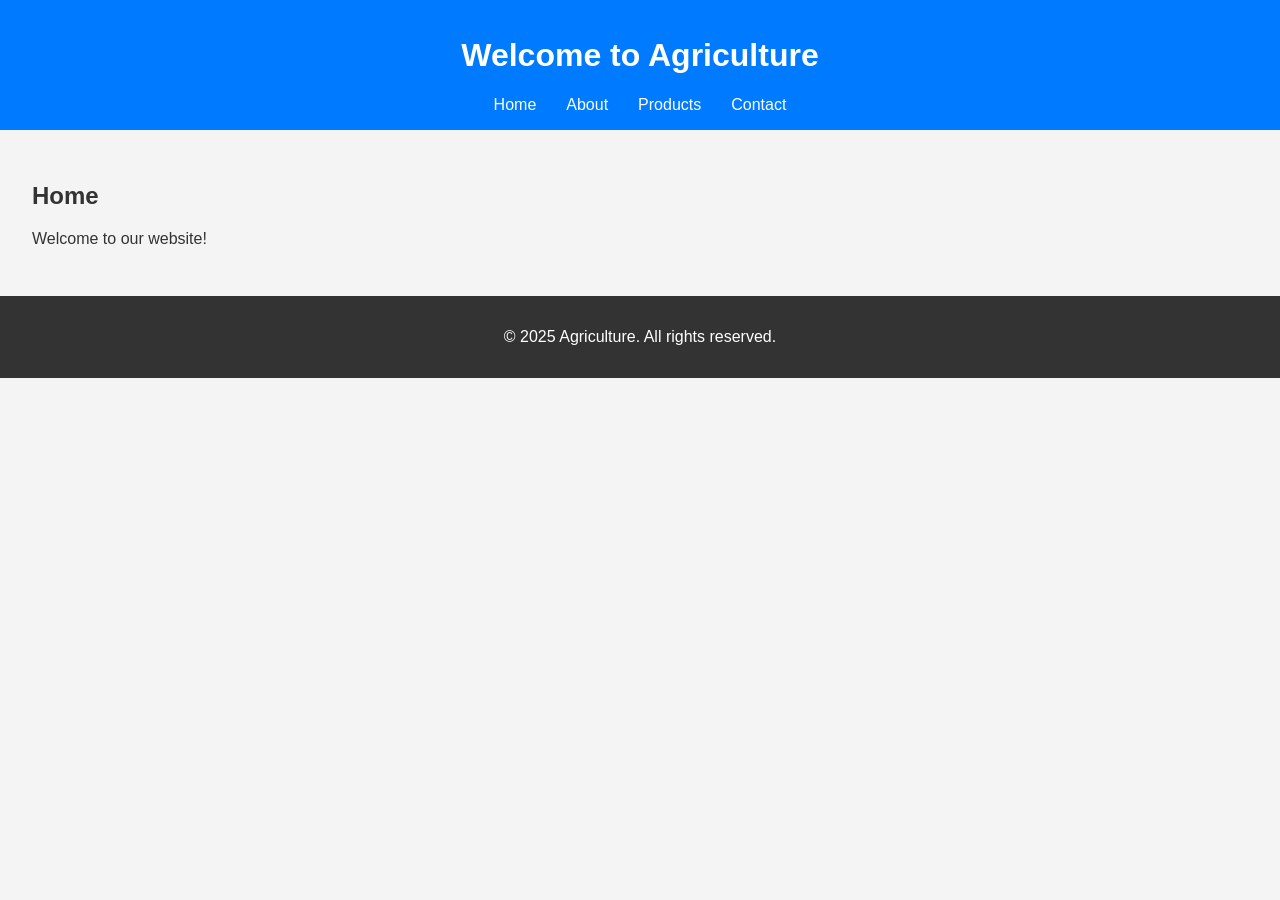
<file: index.html>
<!DOCTYPE html>
<html lang="en">
<head>
    <meta charset="UTF-8">
    <meta name="viewport" content="width=device-width, initial-scale=1.0">
    <title>Agriculture</title>
    <link rel="stylesheet" href="style.css">
</head>
<body>
    <header>
        <h1>Welcome to Agriculture</h1>
        <nav>
            <ul>
                <li><a href="index.html">Home</a></li>
                <li><a href="about.html">About</a></li>
                <li><a href="products.html">Products</a></li>
                <li><a href="contact.html">Contact</a></li>
            </ul>
        </nav>
    </header>
    <main>
        <h2>Home</h2>
        <p>Welcome to our website!</p>
    </main>
    <footer>
        <p>&copy; 2025 Agriculture. All rights reserved.</p>
    </footer>
</body>
</html>
</file>
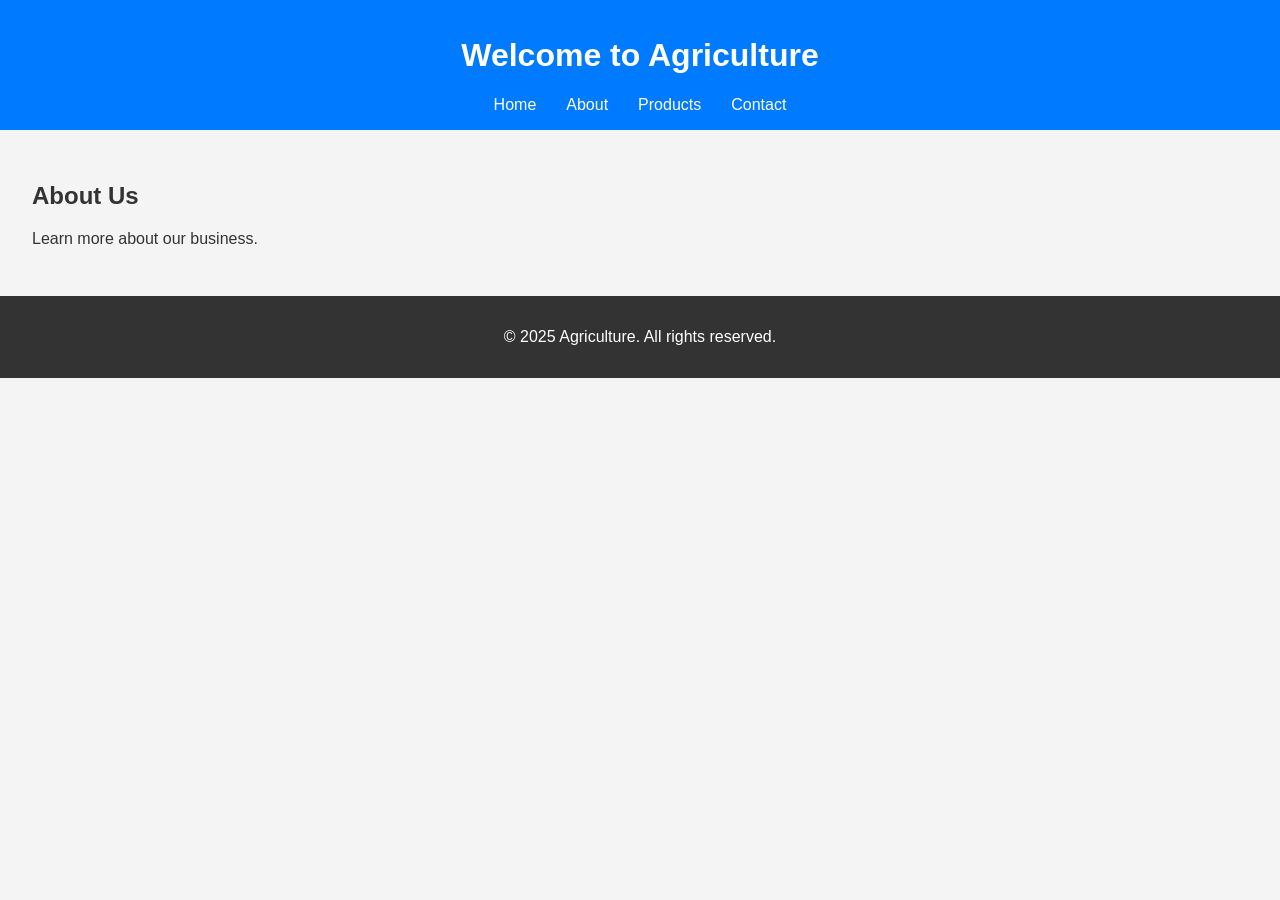
<file: about.html>
<!DOCTYPE html>
<html lang="en">
<head>
    <meta charset="UTF-8">
    <meta name="viewport" content="width=device-width, initial-scale=1.0">
    <title>Agriculture</title>
    <link rel="stylesheet" href="style.css">
</head>
<body>
    <header>
        <h1>Welcome to Agriculture</h1>
        <nav>
            <ul>
                <li><a href="index.html">Home</a></li>
                <li><a href="about.html">About</a></li>
                <li><a href="products.html">Products</a></li>
                <li><a href="contact.html">Contact</a></li>
            </ul>
        </nav>
    </header>
    <main>
        <h2>About Us</h2>
        <p>Learn more about our business.</p>
    </main>
    <footer>
        <p>&copy; 2025 Agriculture. All rights reserved.</p>
    </footer>
</body>
</html>
</file>
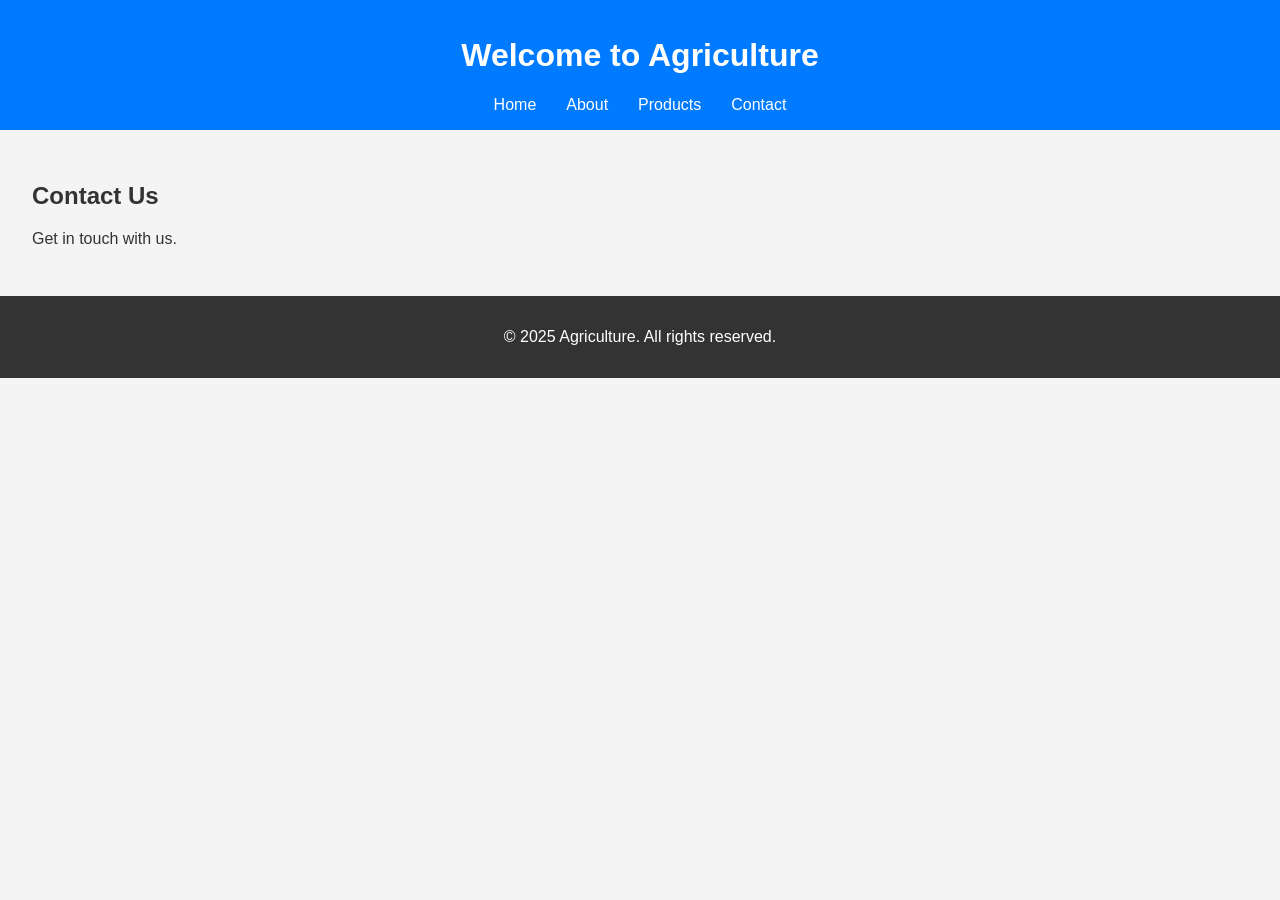
<file: contact.html>
<!DOCTYPE html>
<html lang="en">
<head>
    <meta charset="UTF-8">
    <meta name="viewport" content="width=device-width, initial-scale=1.0">
    <title>Agriculture</title>
    <link rel="stylesheet" href="style.css">
</head>
<body>
    <header>
        <h1>Welcome to Agriculture</h1>
        <nav>
            <ul>
                <li><a href="index.html">Home</a></li>
                <li><a href="about.html">About</a></li>
                <li><a href="products.html">Products</a></li>
                <li><a href="contact.html">Contact</a></li>
            </ul>
        </nav>
    </header>
    <main>
        <h2>Contact Us</h2>
        <p>Get in touch with us.</p>
    </main>
    <footer>
        <p>&copy; 2025 Agriculture. All rights reserved.</p>
    </footer>
</body>
</html>
</file>
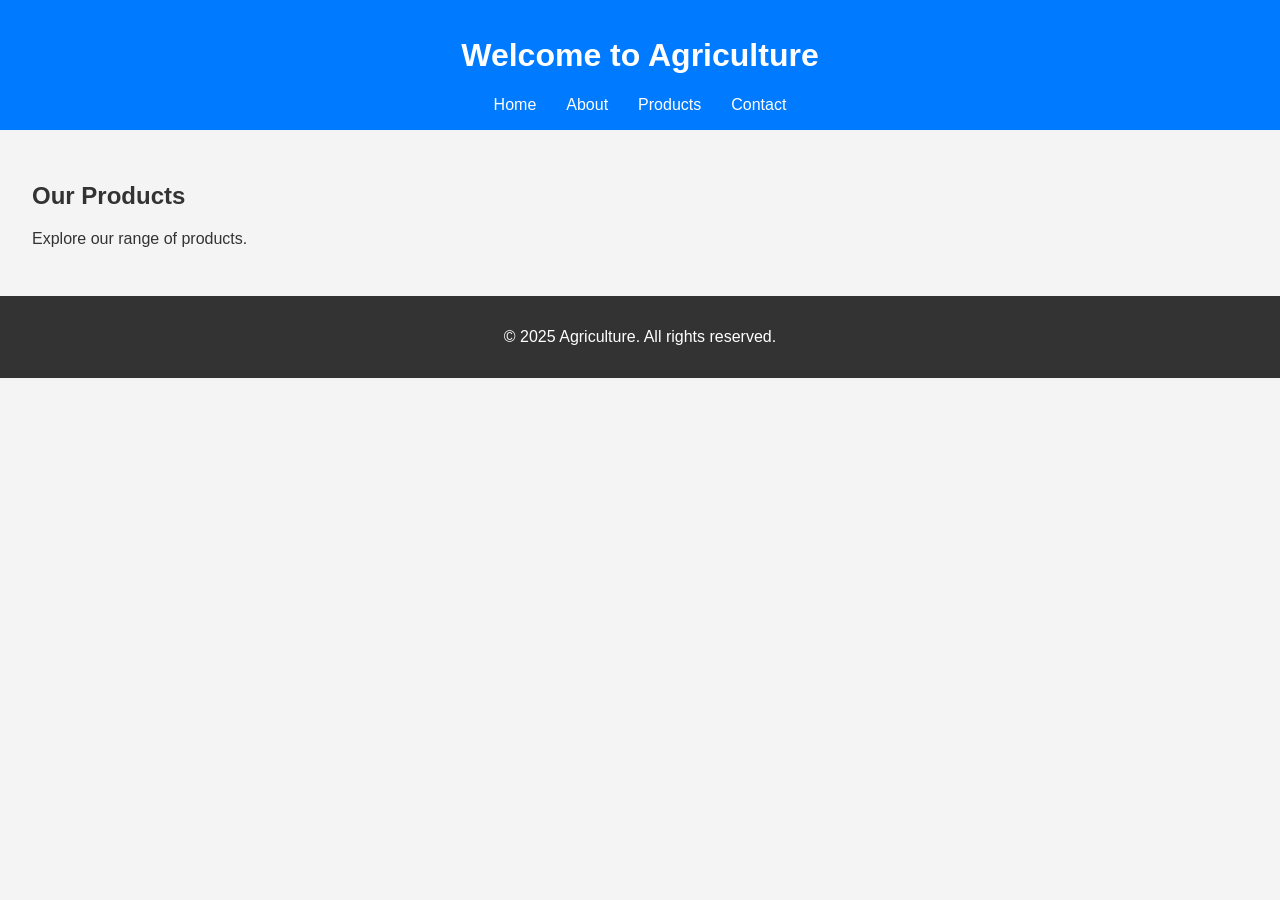
<file: products.html>
<!DOCTYPE html>
<html lang="en">
<head>
    <meta charset="UTF-8">
    <meta name="viewport" content="width=device-width, initial-scale=1.0">
    <title>Agriculture</title>
    <link rel="stylesheet" href="style.css">
</head>
<body>
    <header>
        <h1>Welcome to Agriculture</h1>
        <nav>
            <ul>
                <li><a href="index.html">Home</a></li>
                <li><a href="about.html">About</a></li>
                <li><a href="products.html">Products</a></li>
                <li><a href="contact.html">Contact</a></li>
            </ul>
        </nav>
    </header>
    <main>
        <h2>Our Products</h2>
        <p>Explore our range of products.</p>
    </main>
    <footer>
        <p>&copy; 2025 Agriculture. All rights reserved.</p>
    </footer>
</body>
</html>
</file>
<file: style.css>
body {
    font-family: Arial, sans-serif;
    margin: 0;
    padding: 0;
    background-color: #f4f4f4;
    color: #333;
}

header {
    background-color: #007BFF;
    color: white;
    padding: 1em 0;
    text-align: center;
}

nav ul {
    list-style: none;
    padding: 0;
    margin: 0;
    display: flex;
    justify-content: center;
}

nav ul li {
    margin: 0 15px;
}

nav ul li a {
    color: white;
    text-decoration: none;
}

main {
    padding: 2em;
}

footer {
    text-align: center;
    padding: 1em 0;
    background-color: #333;
    color: white;
}
</file>
